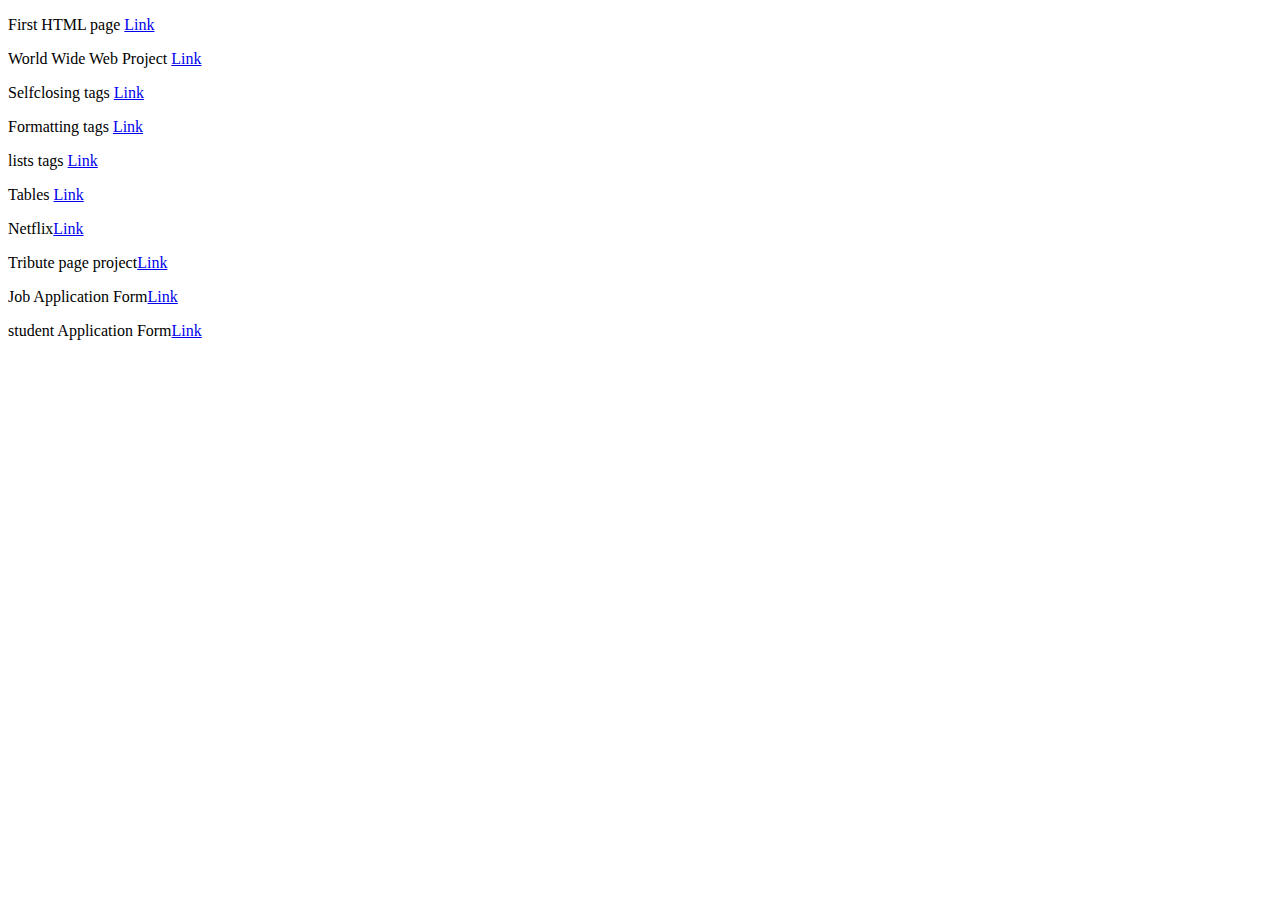
<file: index.html>
<!DOCTYPE html>
<html lang="en">
<head>
    <meta charset="UTF-8">
    <meta name="viewport" content="width=device-width, initial-scale=1.0">
    <title>Document</title>
</head>
<body class="Main">
    <p>First HTML page <a href="./HTML/Classes/first.html">Link</a></p>
    <p>World Wide Web Project <a href="./HTML/Classes/wwwProject.html">Link</a></p>
    <p>Selfclosing tags <a href="./HTML/Classes/selfclosing.html">Link</a></p>
    <p>Formatting tags <a href="./HTML/Classes/Formatting_Tags.html">Link</a></p>
    <p>lists tags <a href="./HTML/Classes/lists.html">Link</a></p>
    <p>Tables <a href="./HTML/Classes/tables.html">Link</a></p>
    <p>Netflix<a href="./CSS/Netflix/index.html">Link</a></p>
    <p>Tribute page project<a href="./HTML-CSS-Projects/Project_1/index.html">Link</a></p>
    <p>Job Application Form<a href="./HTML-CSS-Projects/Project_2/index.html">Link</a></p>
    <p>student Application Form<a href="./CSS/Student_Form/index.html">Link</a></p>
</body>
</html>
</file>
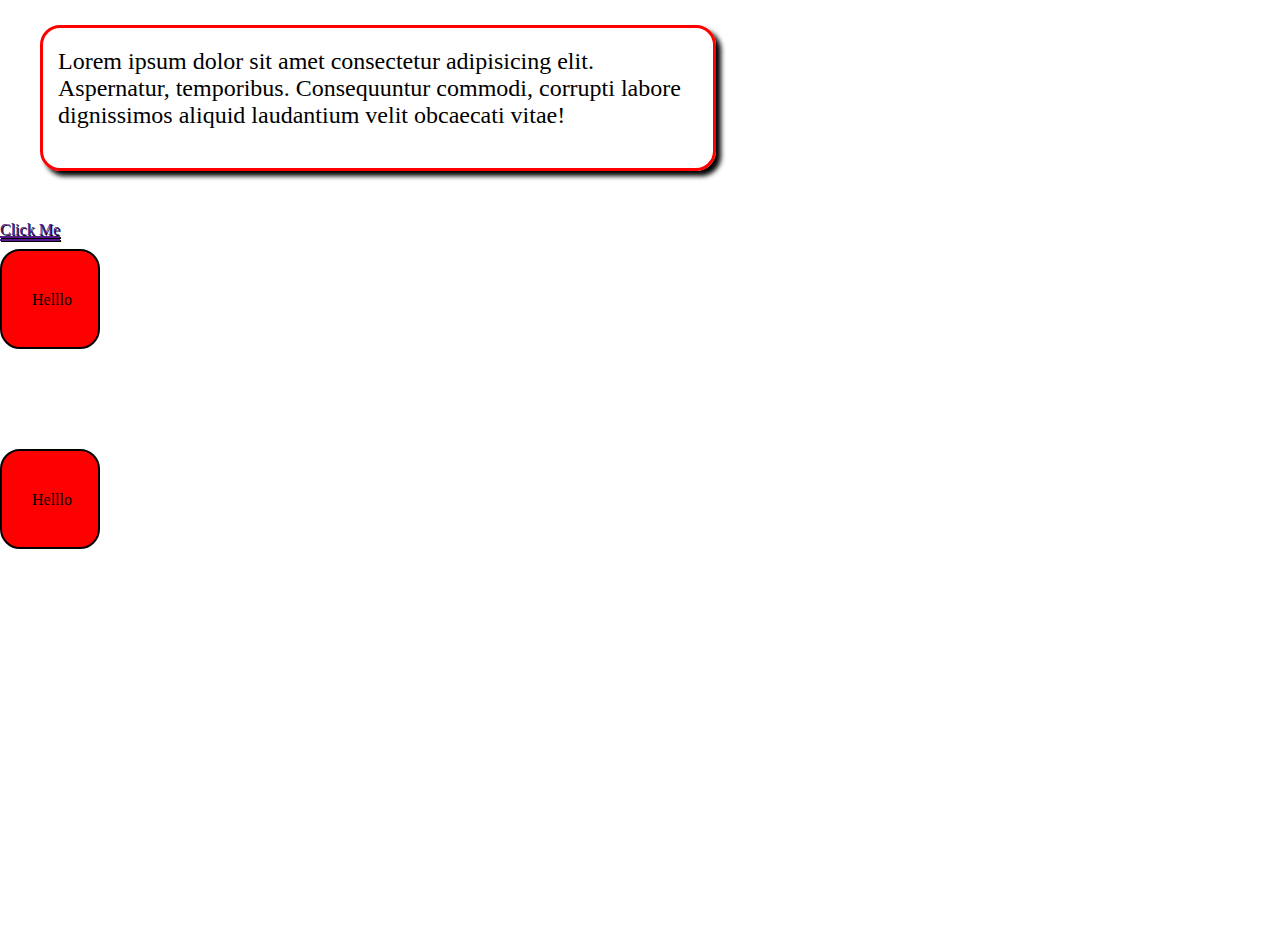
<file: CSS/Box-Model/index.html>
<!DOCTYPE html>
<html lang="en">
<head>
    <meta charset="UTF-8">
    <meta name="viewport" content="width=device-width, initial-scale=1.0">
    <title>Document</title>
    <link rel="stylesheet" href="style.css">
</head>
<body>
    <div class="box">
        <p>Lorem ipsum dolor sit amet consectetur adipisicing elit. Aspernatur, temporibus. Consequuntur commodi, corrupti labore dignissimos aliquid laudantium velit obcaecati vitae!</p>
    </div>
    <a href="">click me</a>
    <div class="box2">
        Helllo
    </div>
    <div class="box2">
        Helllo
    </div>
</body>
</html>
</file>
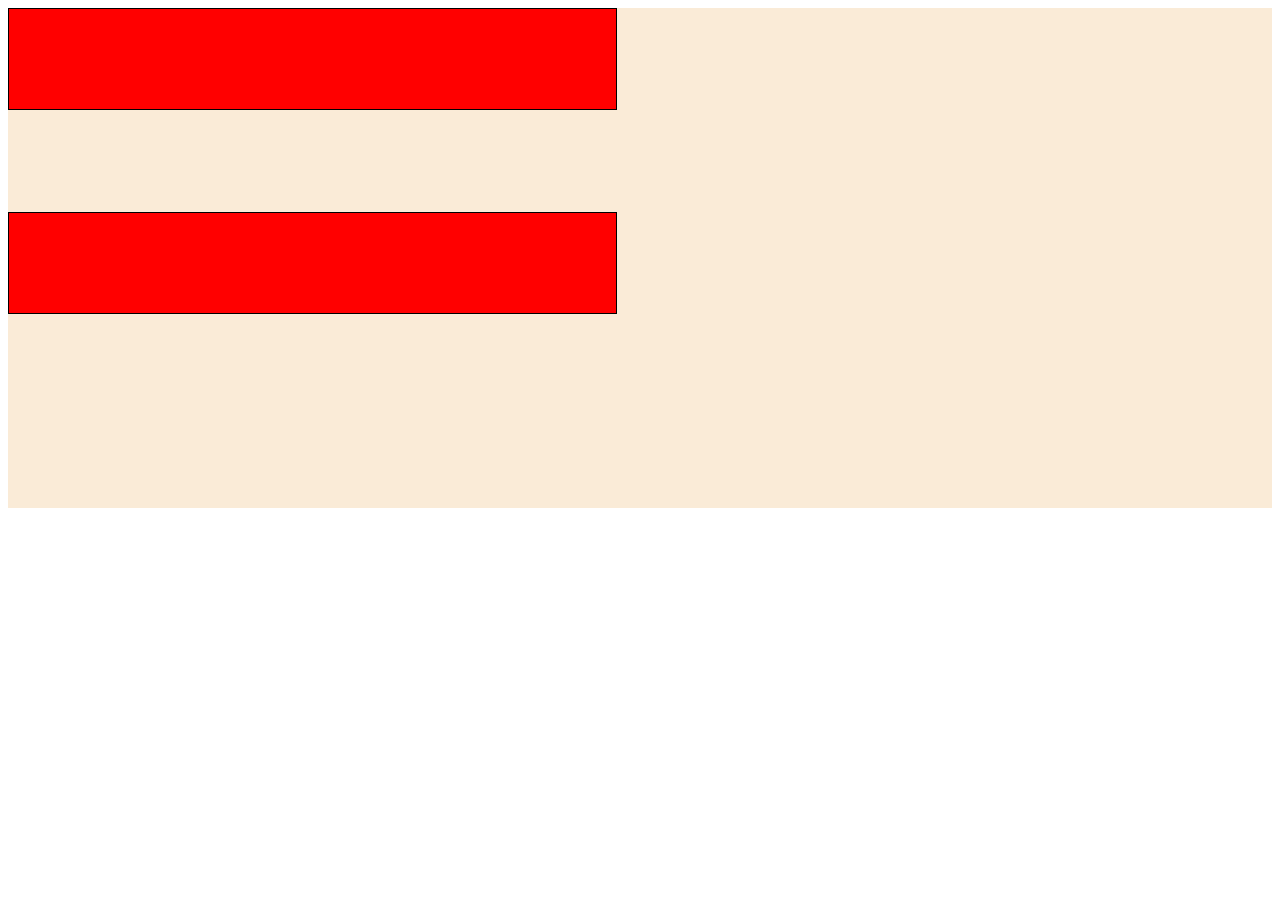
<file: CSS/display/index.html>
<!DOCTYPE html>
<html lang="en">
<head>
    <meta charset="UTF-8">
    <meta name="viewport" content="width=device-width, initial-scale=1.0">
    <title>Document</title>
    <link rel="stylesheet" href="style.css">
</head>
<body>
    <div class="main">
        <div class="box first"></div>
        <div class="box second"></div>
        <div class="box third"></div> 
    </div>
</body>
</html>
</file>
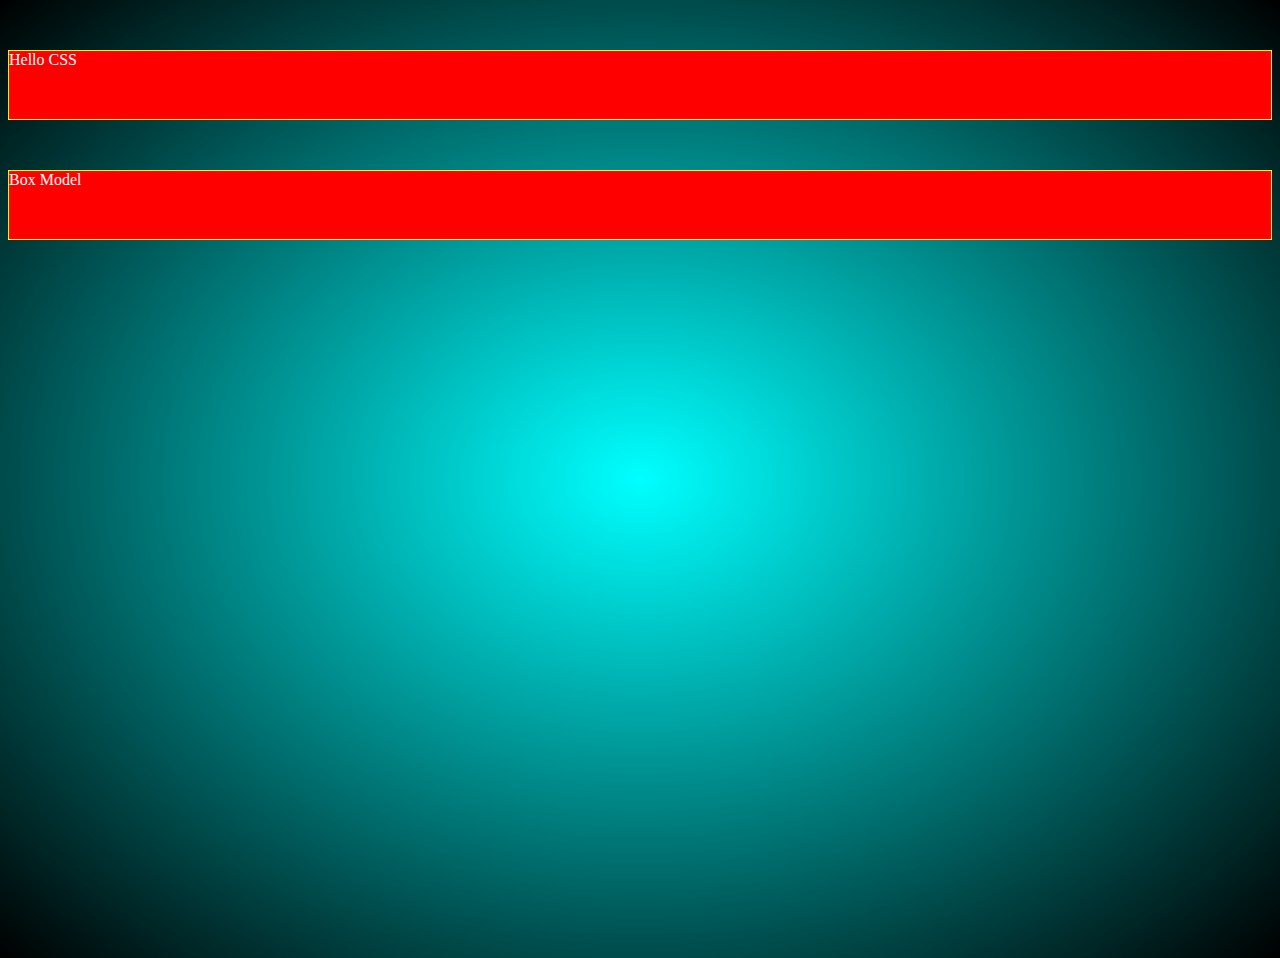
<file: CSS/first_css/index.html>
<!DOCTYPE html>
<html lang="en">
<head>
    <meta charset="UTF-8">
    <meta name="viewport" content="width=device-width, initial-scale=1.0">
    <title>Document</title>
    <link rel="stylesheet" href="style.css">
    <link rel="shortcut icon" href="https://avatars.mds.yandex.net/i?id=b507a2b8d9382967a186c654f1eeaa74-5262078-images-taas-consumers&n=27&h=480&w=480" type="image/x-icon">
</head>
<body id="bd">
    <p id="para1">Hello CSS</p>
     <p id="para2">Box Model</p>
</body>
</html>
</file>
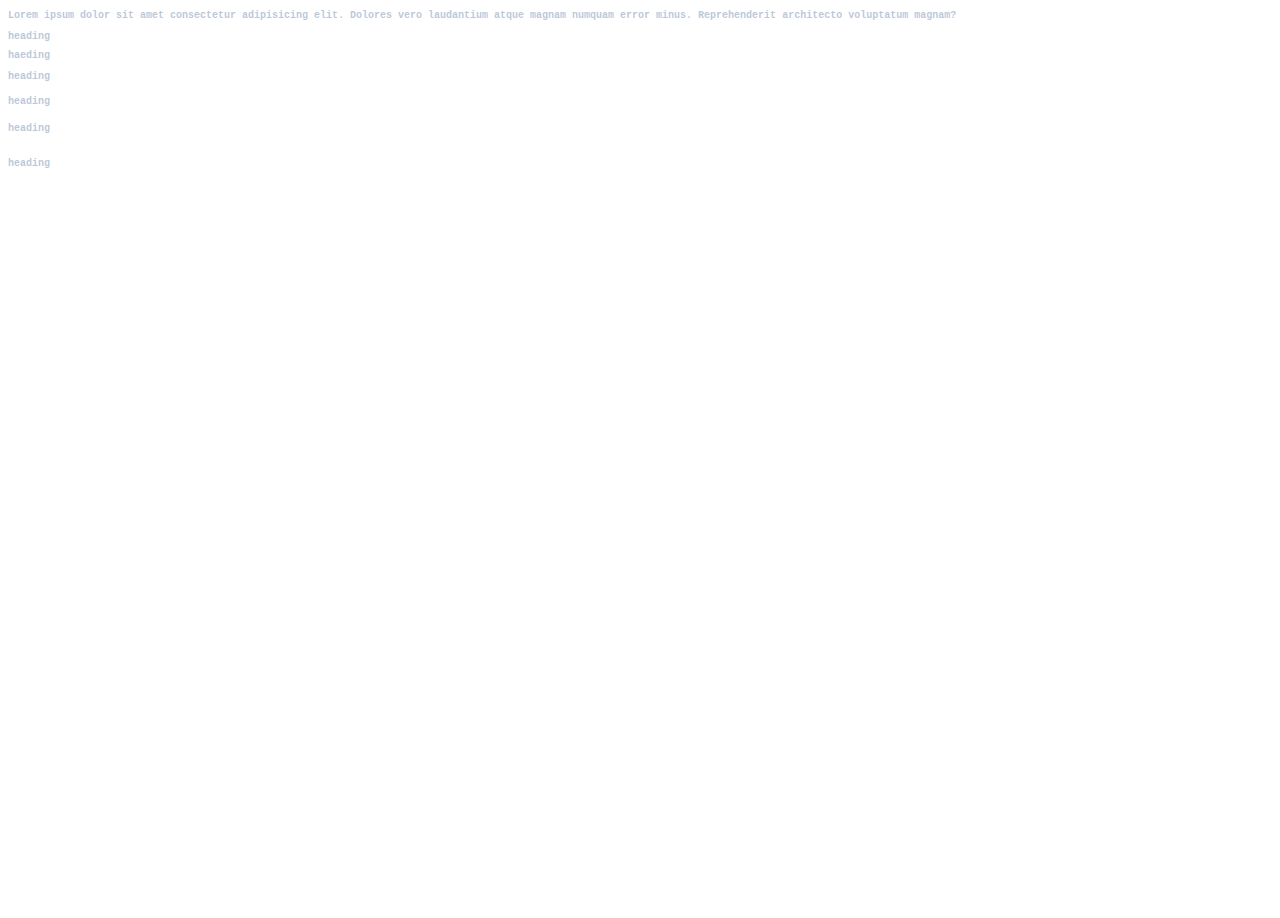
<file: CSS/second_css/index.html>
<!DOCTYPE html>
<html lang="en">
<head>
    <meta charset="UTF-8">
    <meta name="viewport" content="width=device-width, initial-scale=1.0">
    <title>Document</title>
    <link rel="stylesheet" href="style.css">
</head>
<body>
    <p>Lorem ipsum dolor sit amet consectetur adipisicing elit. Dolores vero laudantium atque magnam numquam error minus. Reprehenderit architecto voluptatum magnam?</p>
    <h1>heading</h1>
    <h2>haeding</h2>
    <h3>heading</h3>
    <h4>heading</h4>
    <h5>heading</h5>
    <h6>heading</h6>
</body>
</html>
</file>
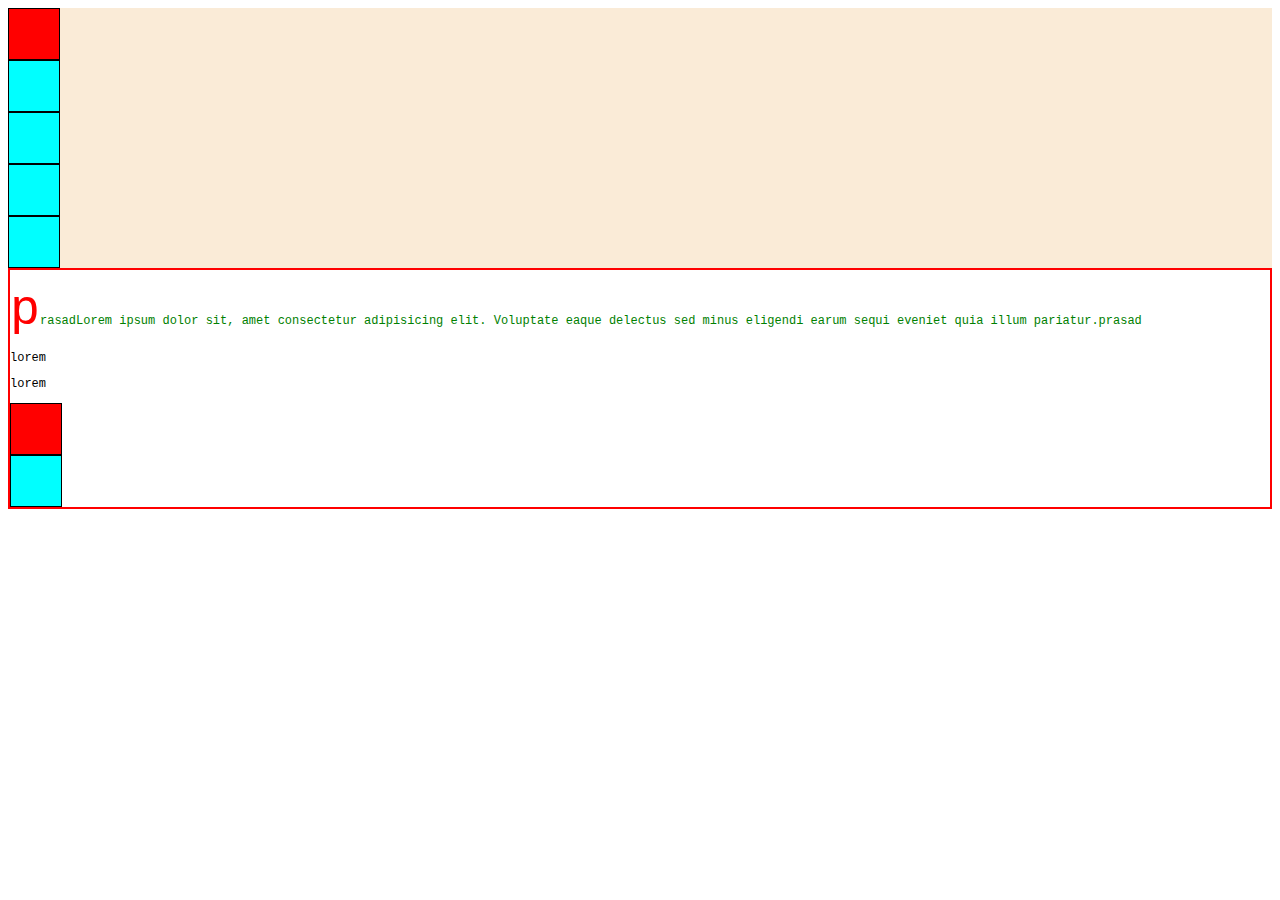
<file: CSS/selectors/index.html>
<!DOCTYPE html>
<html lang="en">
<head>
    <meta charset="UTF-8">
    <meta name="viewport" content="width=device-width, initial-scale=1.0">
    <title>Document</title>
    <link rel="stylesheet" href="style.css">
</head>
<body>
    <!-- <input type="text" readonly disabled>
    <br>
    <input type="email" name="" id="">
        <p>lorem ipsum</p>
<a href="https://www.google.com">click me</a>
    <div class="box first"></div>
    <div class="box second" id="box2"></div>
    <div class="box third">
        <section>
            <p>Lorem ipsum </p>
        </section>
    </div>
    <div>
        <p>lorem ipsum</p>
    </div>
    <div></div>
    <div></div>
    <div></div>
    <div></div>
    <div></div>
    <div></div>
    <p class="lorem">Lorem, ipsum dolor sit amet consectetur adipisicing elit. Explicabo aut aliquam dolorem ea ut corporis odit sunt, repellat magni illum.</p> -->
    <div></div>
    <div></div>
    <div></div>
    <div></div>
    <div></div>
    <main>
        <p id="para">Lorem ipsum dolor sit, amet consectetur adipisicing elit. Voluptate eaque delectus sed minus eligendi earum sequi eveniet quia illum pariatur.</p>
        <p>lorem</p>
        <p>lorem</p>
        <div></div>
        <div></div>
    </main>
</body>
</html>
</file>
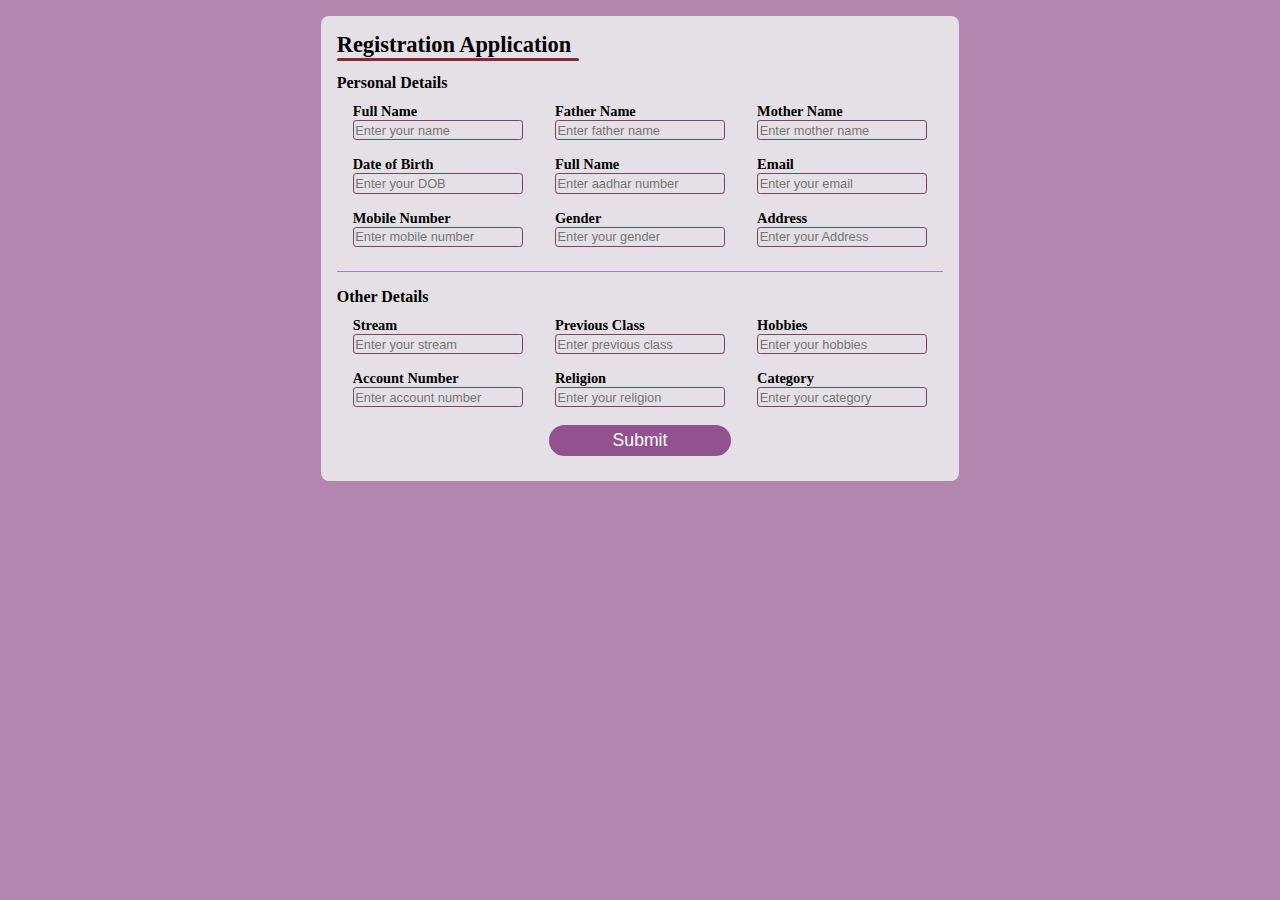
<file: CSS/Student_Form/index.html>
<!DOCTYPE html>
<html lang="en">

<head>
    <meta charset="UTF-8">
    <meta http-equiv="X-UA-Compatible" content="IE=edge">
    <meta name="viewport" content="width=device-width, initial-scale=1.0">
    <title> Student Registration Form </title>
    <link rel="stylesheet" href="style.css">
</head>

<body>
    <section class="registration-container">
        <h2> Registration Application</h2>
        <section class="details-section">
            <form action="" class="registration-form">
                <!-- Personal Details Section -->
                <h4> Personal Details </h4>
                <section class="personal-details">
                    <div class="three-details-item">
                        <label for="name">
                            <p>Full Name</p>
                            <input type="text" name="name" id="name" placeholder="Enter your name">
                        </label>
                        <label for="fName">
                            <p> Father Name </p>
                            <input type="text" name="fName" id="fName" placeholder="Enter father name">
                        </label>
                        <label for="mName">
                            <p>Mother Name</p>
                            <input type="text" name="mName" id="mName" placeholder="Enter mother name">
                        </label>
                    </div>

                    <div class="three-details-item">
                        <label for="DOB">
                            <p>Date of Birth</p>
                            <input type="text" name="DOB" id="DOB" placeholder="Enter your DOB">
                        </label>
                        <label for="aadharNo">
                            <p>Full Name</p>
                            <input type="text" name="aadharNo" id="aadharNo" placeholder="Enter aadhar number">
                        </label>
                        <label for="email">
                            <p>Email</p>
                            <input type="email" name="email" id="email" placeholder="Enter your email">
                        </label>
                    </div>
                    
                    <div class="three-details-item">
                        <label for="ph">
                            <p> Mobile Number</p>
                            <input type="tel" name="phone" id="ph" placeholder="Enter mobile number">
                        </label>

                        <label for="gender">
                            <p> Gender</p>
                            <input type="text" name="gender" id="gender" placeholder="Enter your gender">
                        </label>

                        <label for="address">
                            <p> Address </p>
                            <input type="text" name="address" id="address" placeholder="Enter your Address">
                        </label>
                    </div>
                </section>

                <hr>

                <!-- Identity Details Section -->
                <h4> Other Details </h4>
                <section class="identity-details">
                    <div class="three-details-item">
                        <label for="stream">
                            <p> Stream </p>
                            <input type="text" name="stream" id="stream" placeholder="Enter your stream">
                        </label>
                        <label for="previousClass">
                            <p> Previous Class </p>
                            <input type="text" name="previousClass" id="previousClass"
                                placeholder="Enter previous class">
                        </label>
                        <label for="hobbies">
                            <p> Hobbies </p>
                            <input type="text" name="hobbies" id="hobbies" placeholder="Enter your hobbies">
                        </label>
                    </div>
                    <div class="three-details-item">
                        <label for="accNo">
                            <p> Account Number </p>
                            <input type="text" name="accNo" id="accNo" placeholder="Enter account number">
                        </label>
                        <label for="religion">
                            <p> Religion </p>
                            <input type="text" name="religion" id="religion" placeholder="Enter your religion">
                        </label>
                        <label for="category">
                            <p> Category </p>
                            <input type="text" name="category" id="category" placeholder="Enter your category">
                        </label>
                    </div>
                </section>
                <button class="submit-btn"> Submit </button>
            </form>
        </section>
    </section>
</body>

</html>
</file>
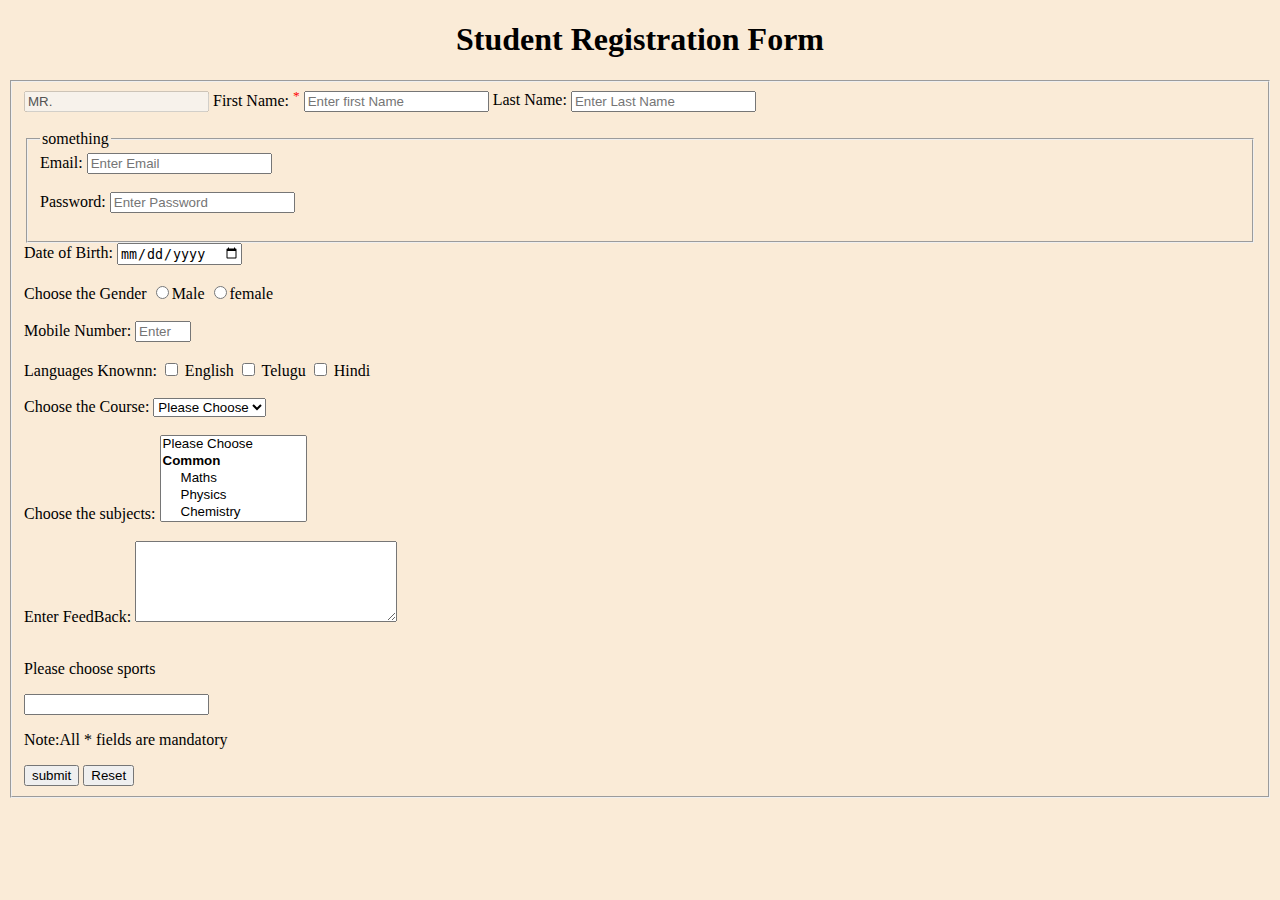
<file: CSS/student_reg/index.html>
<!DOCTYPE html>
<html lang="en">

    <head>
        <meta charset="UTF-8">
        <meta name="viewport" content="width=device-width, initial-scale=1.0">
        <title>Document</title>
        <link rel="shortcut icon"
            href="https://img.freepik.com/free-vector/basic-rgb_53876-36894.jpg?t=st=1711952685~exp=1711956285~hmac=4b3c4b5ee57cf207d756f55d9f52e24e002320f57ed04e72d06fe0e0cd49899b&w=740"
            type="image/x-icon">
        <link rel="stylesheet" href="style.css">
    </head>

    <body>

        <h1 class="title" title="dfhjdfhjdfj">Student Registration Form</h1>
        <form action="main.py">
        <fieldset>
                <div>
                    <label for=""></label> <input type="text" value="MR." disabled>
                    <label for="fn">First Name: <sup class="re">*</sup></label>
                    <input type="text" id="fn" name="fname" placeholder="Enter first Name" pattern="[A-Za-z0-9]+@[A-Za-z]+.[A-Za-z]{3}"
                        title="Errorrrr" required>
                    <label for="ln">Last Name:</label>
                    <input type="text" id="ln" name="lname" placeholder="Enter Last Name">
                </div><br>
                
                <fieldset>
                    <legend>something</legend>
                    <div>
                        <label for="em">Email:</label>
                        <input type="email" id="em" name="email" placeholder="Enter Email">
                    </div><br>
                    <div>
                        <label for="pws">Password:</label>
                        <input type="password" id="pws" name="password" placeholder="Enter Password" minlength="8" maxlength="12">
                    </div><br>
                </fieldset>
                <div>
                    <label for="dob">Date of Birth:</label>
                    <input type="date" id="dob" name="dateofbirth">
                </div><br>
                <div>
                    <label>Choose the Gender</label>
                    <input type="radio" name="gender" id="m" value="male"><label for="m">Male</label>
                    <input type="radio" name="gender" id="f" value="female"><label for="f">female</label>
                </div><br>
                <div>
                    <label for="mob">Mobile Number:</label>
                    <input type="number" id="mob" name="number" placeholder="Enter mob no" min="22" max="55">
                </div><br>
                <div>
                    <label>Languages Knownn:</label>
                    <input type="checkbox" name="languages" id="en" value="english">
                    <label for="en">English</label>
                    <input type="checkbox" name="languages" id="te" value="telugu">
                    <label for="te">Telugu</label>
                    <input type="checkbox" name="languages" id="hi" value="hindi">
                    <label for="hi">Hindi</label>
                </div><br>
                <div>
                    <label>Choose the Course:</label>
                    <select name="" id="">
                        <option value="">Please Choose</option>
                        <option value="BTech">BTech</option>
                        <option value="Degree">Degree</option>
                        <option value="MTech">MTech</option>
                        <option value="B.Ed">B.Ed</option>
                        <option value="MBA">MBA</option>
                    </select>
                </div><br>
                <div>
                    <label>Choose the subjects:</label>
                    <select name="" id="" multiple size="5">
                        <option value="">Please Choose</option>
                        <optgroup label="Common">
                            <option value="Maths">Maths</option>
                            <option value="Physics">Physics</option>
                            <option value="Chemistry">Chemistry</option>
                        </optgroup>
                        <optgroup label="Mech">
                            <option value="ED">Engineering Drawing</option>
                            <option value="FM">Fluid Mechanics</option>
                        </optgroup>
                        <optgroup label="EEE">
                            <option value="VLSI">VLSI</option>
                            <option value="DSP">DSP</option>
                        </optgroup>
                        <optgroup label="CSE">
                            <option value="CN">computer Networks</option>
                            <option value="DBMS">DBMS</option>
                        </optgroup>
                    </select>
                </div><br>
                <div>
                    <label for="">Enter FeedBack:</label>
                    <textarea name="" id="" cols="30" rows="5"></textarea>
                </div><br>
                <div>
                    <p>Please choose sports</p>
                    <input type="text" list="sports">
                    <datalist id="sports">
                        <option value="cricket"></option>
                        <option value="football"></option>
                        <option value="kabaddi"></option>
                        <option value="khokho"></option>
                
                    </datalist>
                </div>
                <p>Note:All * fields are mandatory</p>
                <div>
                    <button type="submit">submit</button>
                    <button type="reset">Reset</button>
                </div>
        </fieldset>

        </form>

    </body>

</html>
</file>
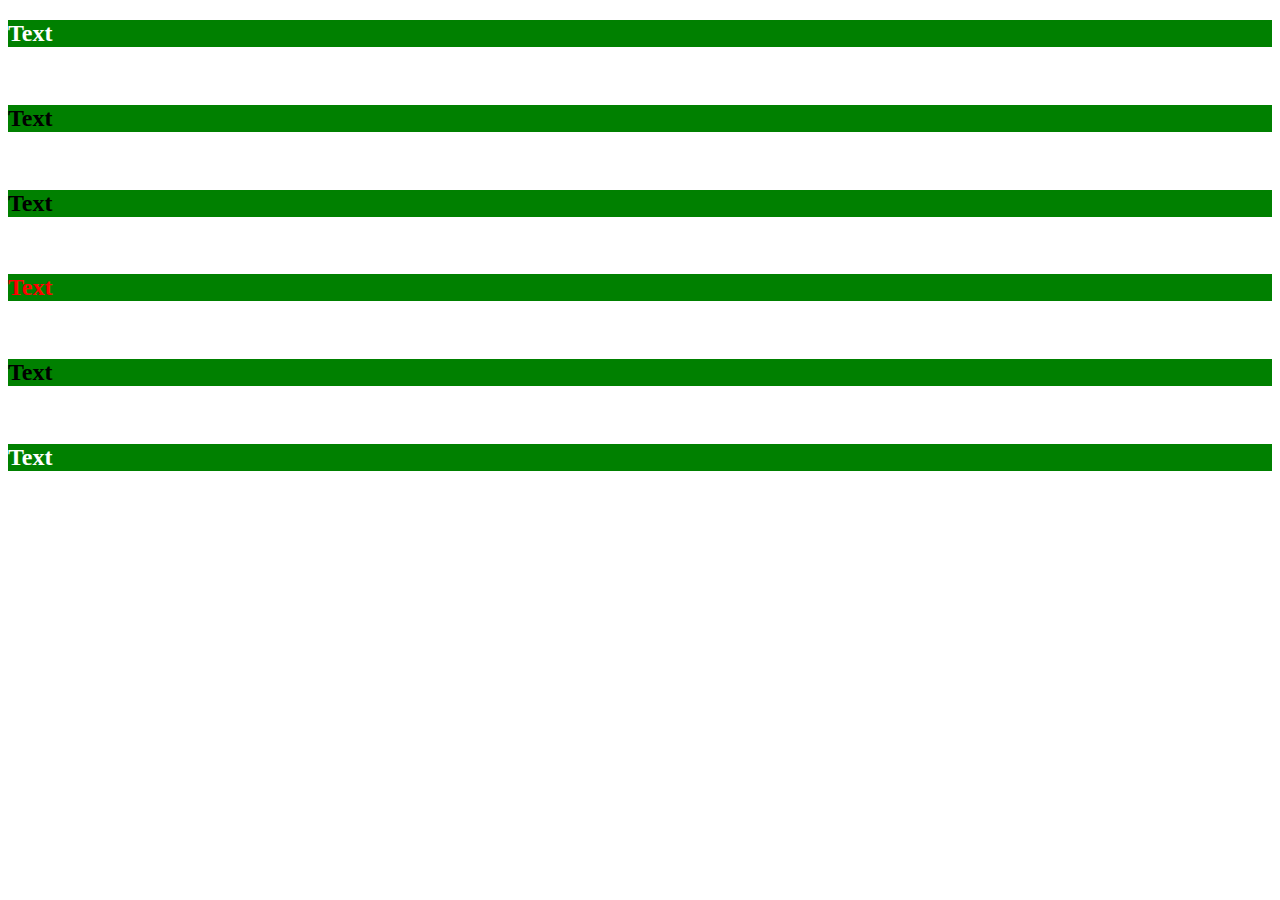
<file: CSS/Text/index.html>
<!DOCTYPE html>
<html lang="en">
<head>
    <meta charset="UTF-8">
    <meta name="viewport" content="width=device-width, initial-scale=1.0">
    <title>Document</title>
    <link rel="stylesheet" href="style.css">
</head>
<body>
    <h2 id="white">Text</h2><br/>
    <h2 id="black">Text</h2><br/>
    <h2 id="black">Text</h2><br/>
    <h2 id="red">Text</h2><br/>
    <h2 id="black">Text</h2><br/>
    <h2 id="white">Text</h2><br/>
</body>
</html>
</file>
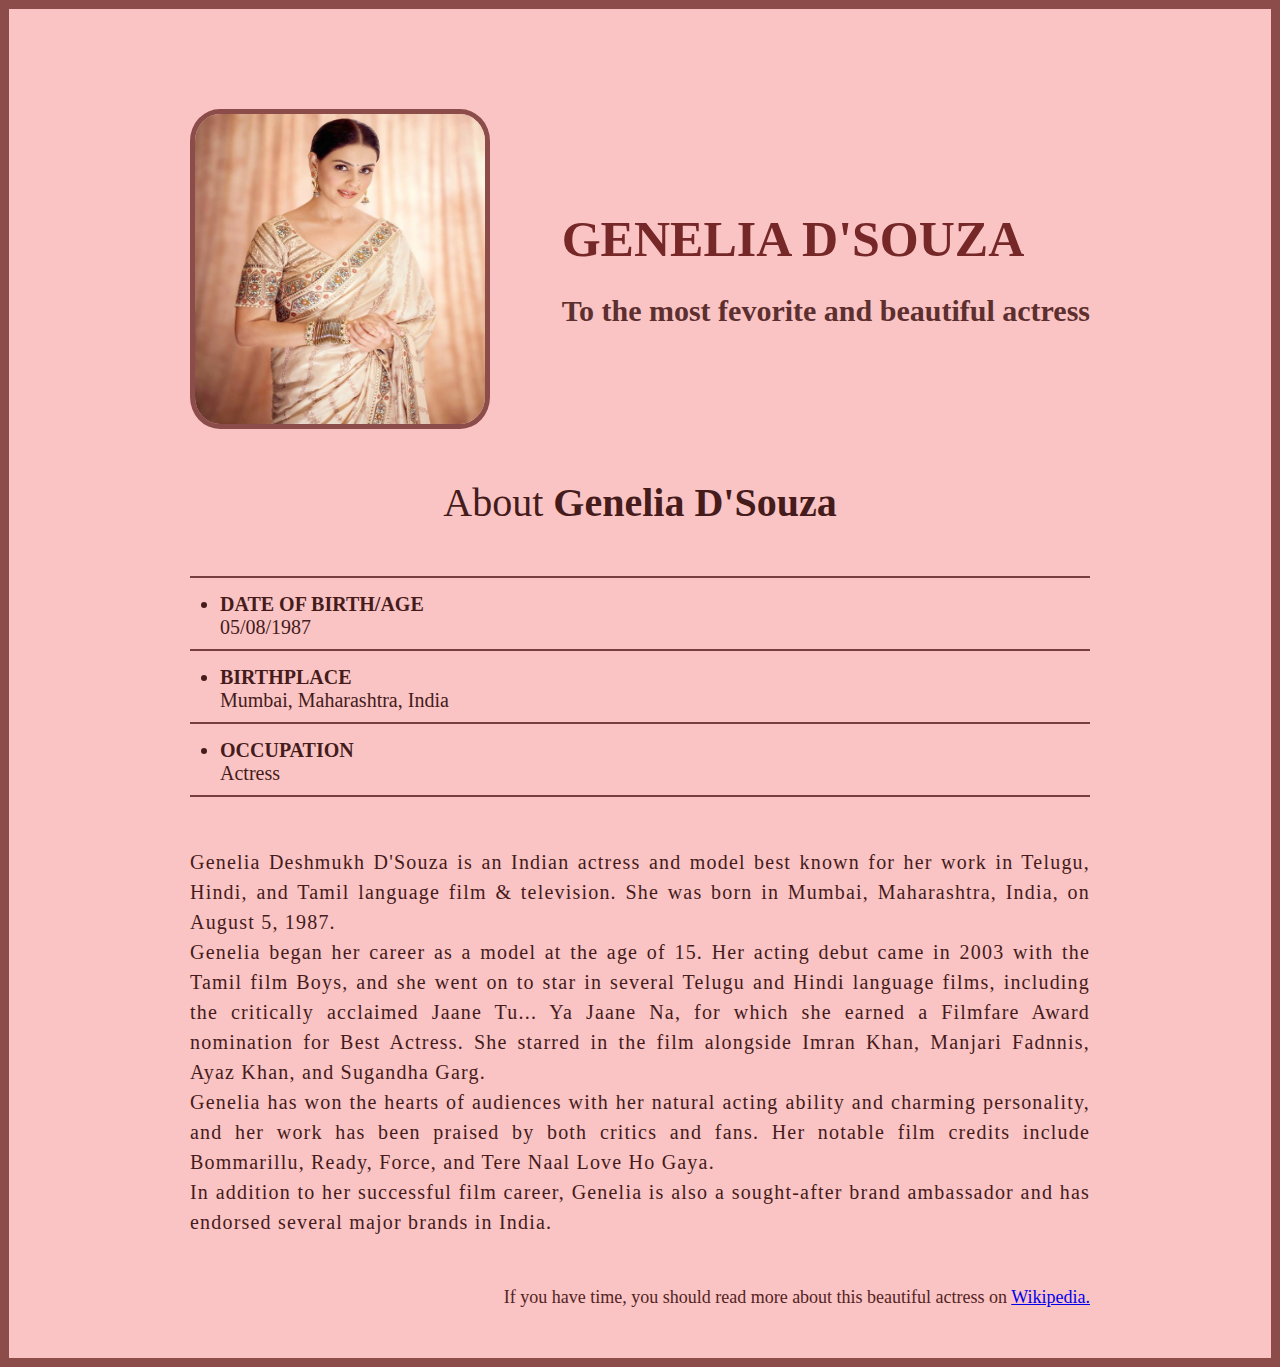
<file: HTML-CSS-Projects/Project_1/index.html>
<!DOCTYPE html>
<html lang="en">
<head>
    <meta charset="UTF-8">
    <meta name="viewport" content="width=device-width, initial-scale=1.0">
    <title>The Tribute Website | Genelia D'Souza</title>
    <link rel="stylesheet" href="style.css">
</head>
<body>
    <div class="container">
        <div class="content">
          <section class="top_section">
            <div class="image_container">
                <img src="./images/Images/genelia-d-souza-stills.jpg" alt="tribute" />
            </div>
            <div>
              <h1>Genelia D'Souza</h1>
              <h4>To the most fevorite and beautiful actress</h4>
            </div>
          </section>
          <section class="about_section">
            <h2>About <b>Genelia D'Souza</b></h2>
            <section class="information_section">
              <hr/>
              <ul><li><b>DATE OF BIRTH/AGE</b> <br/>
                05/08/1987</li></ul><hr/>
              <ul><li><b>BIRTHPLACE</b> <br/>
                Mumbai, Maharashtra, India</li></ul><hr/>
              <ul><li><b>OCCUPATION</b> <br/>
                Actress</li></ul><hr/>
            </section>
            <p>Genelia Deshmukh D'Souza is an Indian actress and model best known for her work in Telugu, Hindi, and Tamil language film & television. She was born in Mumbai, Maharashtra, India, on August 5, 1987.<br/>
            Genelia began her career as a model at the age of 15. Her acting debut came in 2003 with the Tamil film Boys, and she went on to star in several Telugu and Hindi language films, including the critically acclaimed Jaane Tu... Ya Jaane Na, for which she earned a Filmfare Award nomination for Best Actress. She starred in the film alongside Imran Khan, Manjari Fadnnis, Ayaz Khan, and Sugandha Garg.<br/>
            Genelia has won the hearts of audiences with her natural acting ability and charming personality, and her work has been praised by both critics and fans. Her notable film credits include Bommarillu, Ready, Force, and Tere Naal Love Ho Gaya.<br/>
            In addition to her successful film career, Genelia is also a sought-after brand ambassador and has endorsed several major brands in India.
              <br/>
            </p>
          </section>
          
          <footer>
            <p>
                If you have time, you should read more about this beautiful actress on
              <a href="https://en.wikipedia.org/wiki/Genelia_D%27Souza"
                >Wikipedia.</a
              >
            </p>
          </footer>
        </div>
      </div>
</body>
</html>
</file>
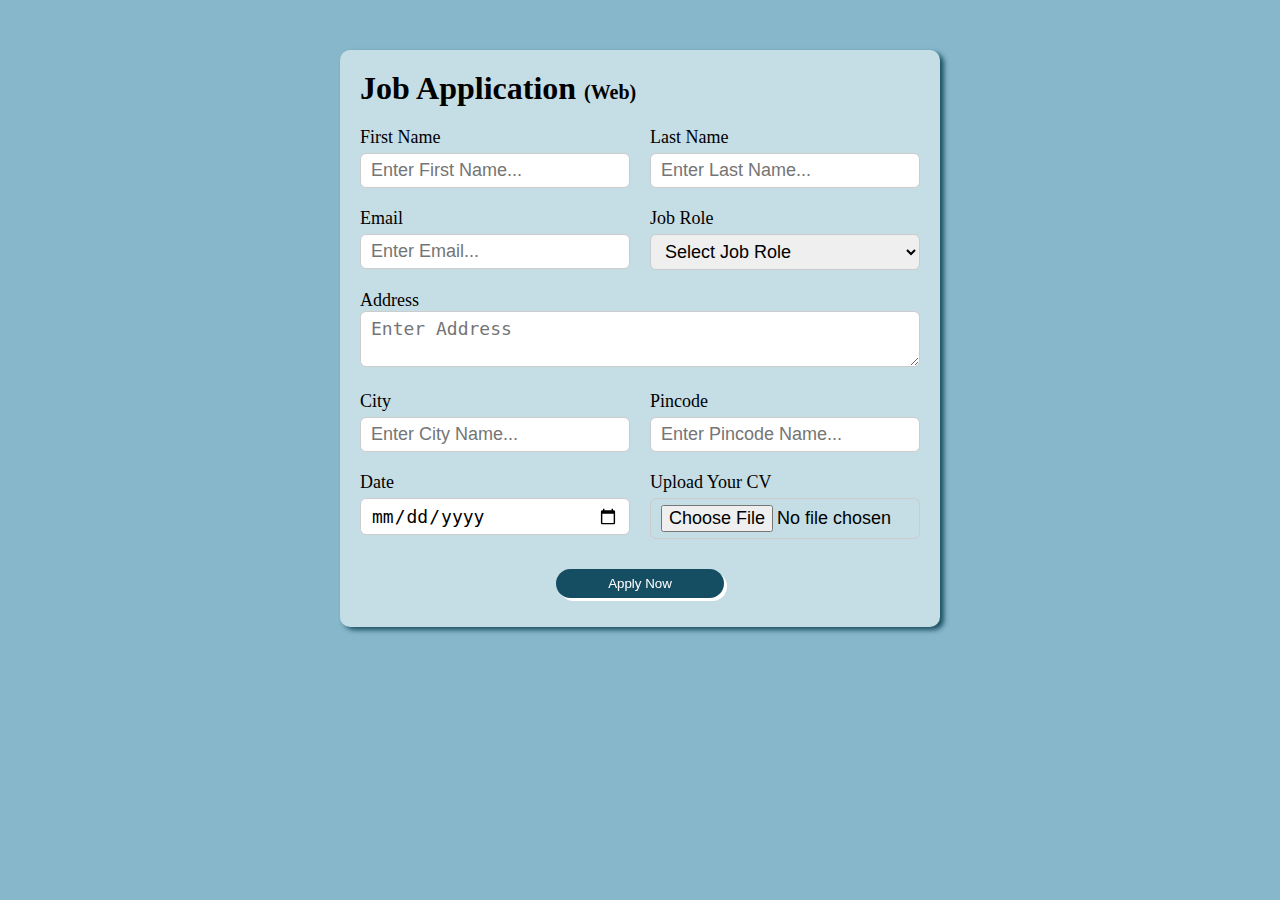
<file: HTML-CSS-Projects/Project_2/index.html>
<!DOCTYPE html>
<html lang="en">
  <head>
    <meta charset="UTF-8" />
    <meta http-equiv="X-UA-Compatible" content="IE=edge" />
    <meta name="viewport" content="width=device-width, initial-scale=1.0" />
    <title>Job Application Form</title>
    <link rel="stylesheet" href="style.css" />
  </head>
  <body>
    <div class="container">
      <div class="apply_box">
        <h1>
          Job Application
          <span class="title_small">(Web)</span>
        </h1>
        <form action="">
          <div class="form_container">
            <div class="form_control">
              <label for="first_name"> First Name </label>
              <input
                id="first_name"
                name="first_name"
                placeholder="Enter First Name..."
              />
            </div>
            <div class="form_control">
              <label for="last_name"> Last Name </label>
              <input
                id="last_name"
                name="last_name"
                placeholder="Enter Last Name..."
              />
            </div>
            <div class="form_control">
              <label for="email"> Email </label>
              <input
                type="email"
                id="email"
                name="email"
                placeholder="Enter Email..."
              />
            </div>
            <div class="form_control">
              <label for="job_role"> Job Role </label>
              <select id="job_role" name="job_role">
                <option value="">Select Job Role</option>
                <option value="frontend">Frontend Developer</option>
                <option value="backend">Backend Developer</option>
                <option value="full_stack">Full Stack Developer</option>
                <option value="ui_ux">UI UX Designer</option>
              </select>
            </div>
            <div class="textarea_control">
              <label for="address"> Address </label>
              <textarea
                id="address"
                name="address"
                row="4"
                cols="50"
                placeholder="Enter Address"
              ></textarea>
            </div>
            <div class="form_control">
              <label for="city"> City </label>
              <input id="city" name="city" placeholder="Enter City Name..." />
            </div>
            <div class="form_control">
              <label for="pincode"> Pincode </label>
              <input
                type="number"
                id="pincode"
                name="pincode"
                placeholder="Enter Pincode Name..."
              />
            </div>
            <div class="form_control">
              <label for="date"> Date </label>
              <input value="" type="date" id="date" name="date" />
            </div>
            <div class="form_control">
              <label for="upload"> Upload Your CV </label>
              <input type="file" id="upload" name="upload" />
            </div>
          </div>
          <div class="button_container">
            <button type="submit">Apply Now</button>
        </form>
      </div>
    </div>
  </body>
</html>
</file>
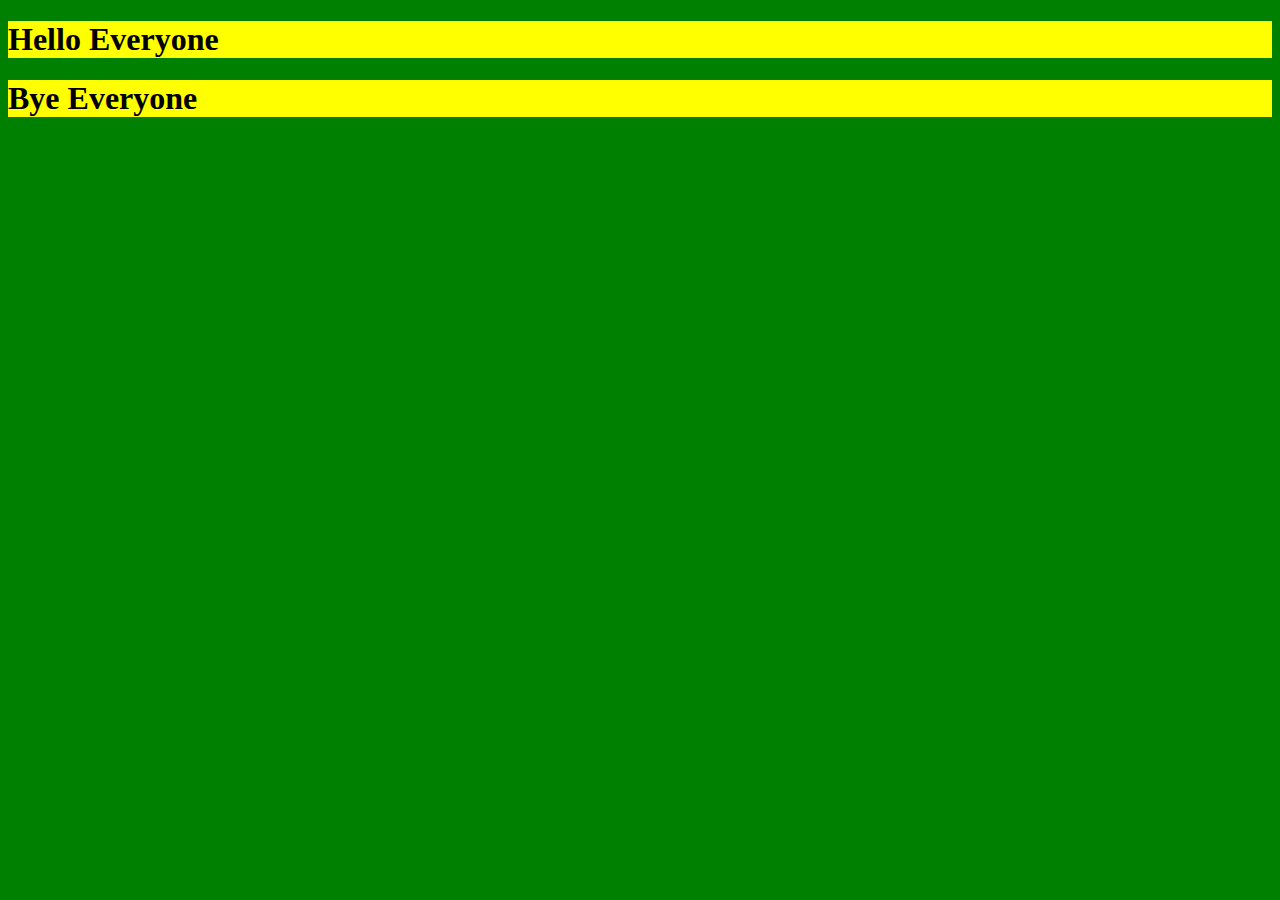
<file: CSS/first.html>
<!DOCTYPE html>
<html lang="en">
<head>
    <meta charset="UTF-8">
    <meta name="viewport" content="width=device-width, initial-scale=1.0">
    <title>Document</title>
   <link rel="stylesheet" href="first.css">
</head>
<body>
    <body style=" background-color: green;">
        <div class="divv">
            <h1>Hello Everyone</h1>
        </div>
        <div class="divv">
            <h1>Bye Everyone</h1>
        </div>
    
    </body>
</body>
</html>
</file>
<file: CSS/Box-Model/style.css>
body
{
    padding: 0%;
    margin: 0%;
    background-color: azure;
    background: url('https://img.freepik.com/free-photo/painting-mountain-lake-with-mountain-background_188544-9126.jpg')no-repeat;
    background-position: fixed;
    background-size: cover;
    height: 100vh;
    background-position: center;
    width: 100vw;
    overflow:hidden;
}
.box
{
    margin: 25px 35px  50px 40px ;
    font-size: 10px;
    width: 50vw;
    height: 10vh;
     overflow-y:scroll;
    border:3px solid red ;


    border-radius:20px;
    
    padding: 20px 15px 30px;
   box-shadow: 5px 5px 5px black;

}
.box:hover{
    background-color: black;
    color: white;
}
p
{
margin: 0px;
text-align:left;
font-size: 1.5rem;

}
a{
    text-decoration:2px double;
    text-decoration-line:underline;
      text-transform:capitalize; 
text-shadow: 1px 1px black;
    
}
.box2
{
          margin-top: 10px;  

    background-color: red;
    box-sizing: border-box;
    height: 100px;
    width: 100px;
    margin-bottom:100px;
    border: 2px solid black;
    border-radius: 20px;
    padding:40px 30px;
}
</file>
<file: CSS/display/style.css>
.main
{
    background-color: antiquewhite;
    height: 500px;
    width: 100%;
    display: table;
}
.box
{
  height: 100px;
  width: 48%;
  background-color: red;
  border: 1px solid black;
}
.second
{
    visibility: hidden;
}
.third
{
    display: block;
}
</file>
<file: CSS/first_css/style.css>
#bd
{
    /* background-image:url('https://i.pinimg.com/736x/dd/97/3a/dd973ac116a977c8dd5296b0da504b8c.jpg');
    background-size: cover; */
   /* background: linear-gradient(red,blue,red,blue,red,blue,red,blue); */
   background:radial-gradient(aqua,black);
       background-repeat:no-repeat;
       height: 100vh;
    color: white;
}

#para1,#para2
{
    background-color: red;
    padding-bottom: 50px;
    margin-top:50px;
    border: 1px solid yellow;
}
</file>
<file: CSS/second_css/style.css>
body{
    color:rgba(143, 162, 189, 0.6);
    /* background: linear-gradient(to right,red,blue,green,yellow); */
    /* background:radial-gradient(orange,tomato, green,orange,tomato, green,orange,tomato, green,orange,tomato, green,orange,tomato, green); */
    height: 100vh;

}
p,h1,h2,h3,h4,h5,h6
{
  font-family: 'Courier New', Courier, monospace;
  font-size: 10px;
  font-weight:bolder;
}
</file>
<file: CSS/selectors/style.css>
/*root selector*/
*
{
background-color: white;
}
body
{
background-color: antiquewhite;
font-family: 'Courier New', Courier, monospace;
font-size: 12px;
color: black;

}
div
{
    height: 50px;
    width:50px;
    background-color: white;
    border:1px solid black;
}
.first{
    background-color: red;
}
#box2
{
    background-color: green;
}
div>p /* child selector */
{
color: red;
}
/* div>p means p which direct child of div*/
/* div p means p which is descendent of div */
input[type="text"] /* property/attribute selector*/
{
background-color: green;
}
/* chain selector */
#first p,h1,h2
{
/* p inside first id, h1,h2*/
}
/* pseudo classes and pseudo selectors */
/* pseudo selectors - all pseudo selectors will contain : after selector */
/* selector: pseudo selector{
}*/
.first:hover
{
    background-color: yellow;
}
input:required{
    background-color: red;
}
input:optional{
    background-color: green;
}
input:read-only{
    height: 100px;
}
input:read-write{
    width: 100px;
}
input:disabled{
    background-color: aliceblue;
}
input:enabled
{
    background-color: red;
}
a{
    color: red;
}
a:visited{
color: black;
}
a:active{
color: yellow;
}
input:hover{
    background-color: black;
}
input:focus{
    background-color: white;
}
main{
    border: 2px solid red;
}
div:empty{
    background-color: aqua;
}
/* div:nth-child(odd)
{
    background-color: red;
} */
/* div:nth-last-child(even){
    background-color: red;
} */
div:nth-of-type(1){
    background-color: red;
}
/* pseudo classes - they come with :: */
#para::first-letter{
    color:red;
    font-size: 50px;
}
#para::first-line{
    color:green;

}
#para::after{
    content: "prasad";
}
#para::before{
    content:"prasad"
}

#para:hover{
    text-decoration: underline;
}
</file>
<file: CSS/Student_Form/style.css>
* {
    margin: 0;
    padding: 0;
    box-sizing: border-box;
}

body {
    width: 100%;
    background-color: rgb(178, 134, 175);
    display: flex;
    justify-content: center;
    align-items: center;
}

.registration-container {
    background: #e5e0e6;
    border-radius: 0.5rem;
    padding: 1rem;
    margin: 1rem;
}

.registration-container h2 {
    font-weight: bold;
    font-size: 1.4rem;
    margin-bottom: 1rem;
    position: relative;
}

.registration-container h2::after {
    content: '';
    position: absolute;
    top: 100%;
    left: 0;
    height: 3px;
    width: 40%;
    border-radius: 2px;
    background-color:  rgb(117, 49, 58);
}

.three-details-item {
    display: flex;
    flex-wrap: wrap;
}

hr {
    width: 100%;
    height: 1px;
    background-color:  rgb(182, 122, 178);
    margin: 1rem 0;
    border: none;
}

.personal-details,
.identity-details {
    margin: .2rem 0;
}

.personal-details label,
.identity-details label {
    margin: .5rem 1rem;
    font-size: .9rem;
    font-weight: 600;
}

.three-details-item input {
    outline: none;
    font-size: .8rem;
    border-radius: .2rem;
    border: 1px solid rgb(113, 71, 97);
    padding: .1rem;
    background-color: transparent;
}

.submit-btn {
    border: none;
    background-color: rgb(147, 81, 143);
    color: white;
    padding: .3rem 1rem;
    display: block;
    width: 30%;
    margin: .6rem auto;
    border-radius: 2rem;
    font-size: 1.1rem;
}
</file>
<file: CSS/student_reg/style.css>
body
{
background-color: antiquewhite;
}
.title
{
    text-align: center;
}
.re
{
    color: red;
}
</file>
<file: CSS/Text/style.css>
#white
{
    color: white;
    background-color: green;
}
#black
{
    color: black;
    background-color: green;
}
#red
{
    color: red;
    background-color: green;
}
</file>
<file: HTML-CSS-Projects/Project_1/style.css>
* {
    margin: 0;
    padding: 0;
    box-sizing: border-box;
    
  }
  
  .container {
    background-color: #fac4c4;
    min-height: 100vh;
    border: 9.6px solid #8c4c4a;
  }
  
  .content {
    max-width: 900px;
    margin: 0 auto;
  }
  .top_section {
    margin-top: 100px;
    display: flex;
    justify-content: space-between;
    align-items:center;
    
  }
  .top_section h1 {
    font-size: 50px;
    font-weight: bold;
    color: #762828;
    text-transform: uppercase;
    text-align: start;
  }
  .top_section h4 {
    color: #5d2f2f;
    font-size: 30px;
    margin-top: 5%;
  }
  
  .image_container {
    border-radius: 10%;
    overflow: hidden;
    border: 5px solid #8c4c4a;
  }
  
  .image_container,
  img {
    width: 300px;
    height: 320px;
  }
  .about_section {
    margin-top: 50px;
    color: #451b1b;
    
  }
  .about_section h2 {
    font-size: 70px;
    font-weight: 400;
    margin-bottom: 20px;
    font-size: 40px;
    text-align: center;
  }
  .about_section p {
    font-size: 20px;
    line-height: 30px;
    letter-spacing: 1.2px;
    text-align: justify;
  }
  .information_section {
    margin: 50px 0;
  }
  .information_section ul {
    margin-bottom: 10px;
  }
  .information_section li {
    margin-left: 30px;
    font-size: 20px;
  }
  .information_section hr {
    margin-bottom: 15px;
    border:1px solid #763e3e;
  }
 
  footer {
    margin: 50px 0;
  }
  footer p {
    color: #532323;
    font-size: 18px;
    text-align: end;
  }
</file>
<file: HTML-CSS-Projects/Project_2/style.css>
* {
    margin: 0;
    padding: 0;
    box-sizing: border-box;
  }
  
  body {
    background-color: #87b7ca;
  }
  .container {
    max-width: 900px;
    margin: 0 auto;
  }
  
  .apply_box {
    max-width: 600px;
    padding: 20px;
    background-color: rgb(197, 221, 228);
    margin: 0 auto;
    margin-top: 50px;
    box-shadow: 4px 3px 5px rgba(13, 69, 87, 0.892);
    border-radius: 10px;
  }
  
  .title_small {
    font-size: 20px;
  }
  
  .form_container {
    margin-top: 20px;
    display: grid;
    grid-template-columns: repeat(auto-fit, minmax(200px, 1fr));
    gap: 20px;
    
  }
  .form_control {
    display: flex;
    flex-direction: column;
  }
  
  label {
    font-size: 18px;
    margin-bottom: 5px;
  }
  
  input,
  select,
  textarea {
    padding: 6px 10px;
    border: 1px solid #ccc;
    border-radius: 6px;
    font-size: 18px;
  }
  
  input:focus {
    outline-color: rgb(247, 239, 239);
  }
  
  .button_container {
    display: flex;
  
    justify-content: flex-end;
    margin-top: 20px;
  }
  button {
    background-color: rgb(21, 77, 99);
    border: transparent solid 2px;
    padding: 5px 10px;
    color: rgb(255, 255, 255);
    border-radius: 8px;
    transition: 0.3s ease-in;
    width: 30%;
    margin: .6rem auto;
    border-radius: 2rem;
    filter: drop-shadow(3px 3px);
    
  }
  button:hover {
    background-color: #889a9a;
    border: 2px solid rgb(246, 238, 238);
    color: rgb(27, 28, 29);
    transition: 0.3s ease-out;
    cursor: pointer;
  }
  .textarea_control {
    grid-column: 1 / span 2;
  }
  .textarea_control textarea {
    width: 100%;
  }
  
  @media (max-width: 460px) {
    .textarea_control {
      grid-column: 1 / span 1;
    }
  } ;
</file>
<file: CSS/first.css>
.divv
        {
            background-color: yellow;
        }
        body{
            background-color: green;
        }
</file>
